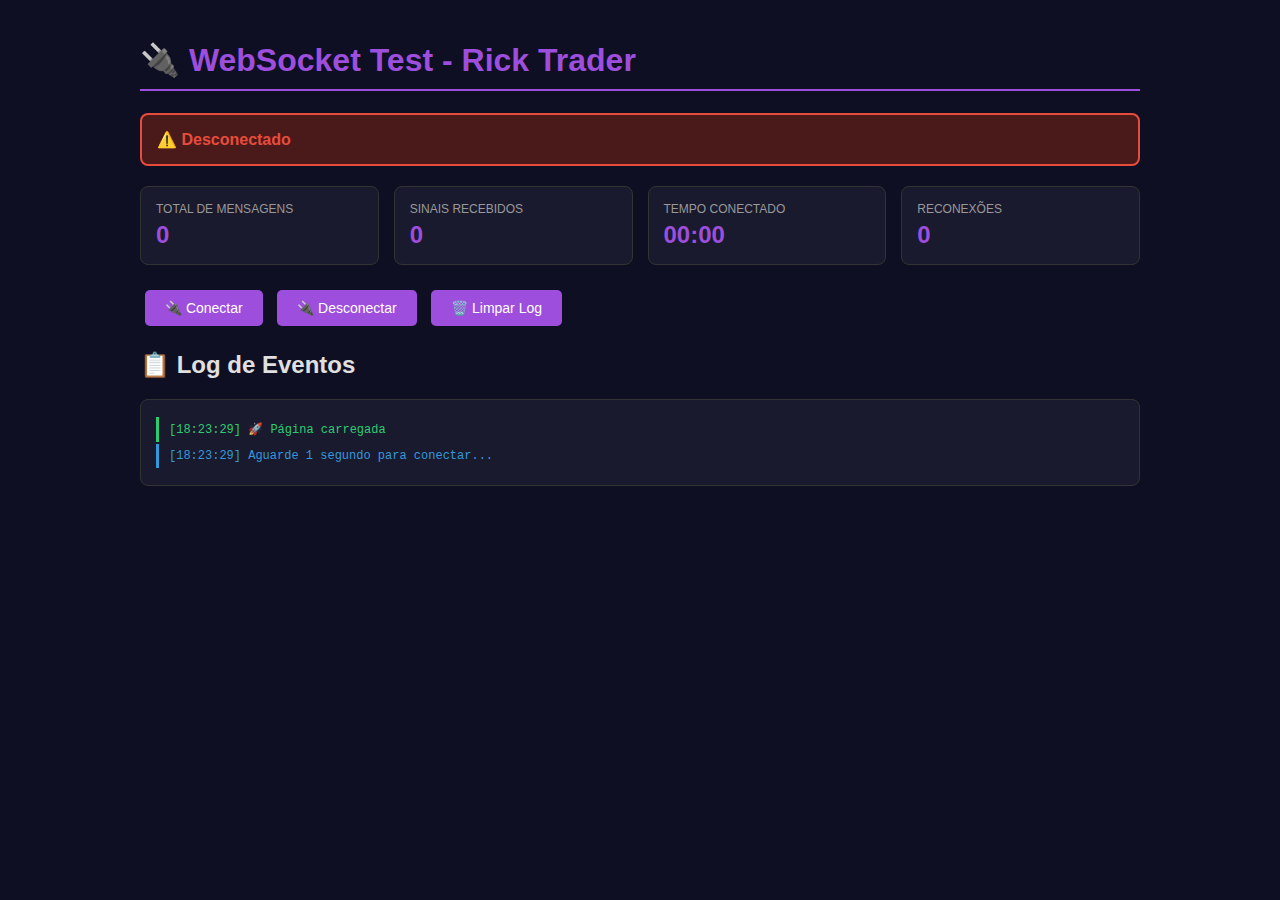
<file: static/websocket_test.html>
<!DOCTYPE html>
<html lang="pt-BR">
<head>
    <meta charset="UTF-8">
    <meta name="viewport" content="width=device-width, initial-scale=1.0">
    <title>WebSocket Test - Rick Trader</title>
    <style>
        body {
            font-family: 'Segoe UI', Tahoma, Geneva, Verdana, sans-serif;
            background: #0f0f23;
            color: #e0e0e0;
            padding: 20px;
            margin: 0;
        }
        .container {
            max-width: 1000px;
            margin: 0 auto;
        }
        h1 {
            color: #9d4edd;
            border-bottom: 2px solid #9d4edd;
            padding-bottom: 10px;
        }
        .status {
            padding: 15px;
            margin: 20px 0;
            border-radius: 8px;
            font-weight: bold;
        }
        .connected {
            background: #1a472a;
            border: 2px solid #2ecc71;
            color: #2ecc71;
        }
        .disconnected {
            background: #4a1a1a;
            border: 2px solid #e74c3c;
            color: #e74c3c;
        }
        .log-container {
            background: #1a1a2e;
            border: 1px solid #333;
            border-radius: 8px;
            padding: 15px;
            max-height: 500px;
            overflow-y: auto;
            font-family: 'Courier New', monospace;
            font-size: 12px;
        }
        .log-entry {
            padding: 5px;
            margin: 2px 0;
            border-left: 3px solid #666;
            padding-left: 10px;
        }
        .log-info { border-left-color: #3498db; color: #3498db; }
        .log-success { border-left-color: #2ecc71; color: #2ecc71; }
        .log-error { border-left-color: #e74c3c; color: #e74c3c; }
        .log-signal { border-left-color: #f39c12; color: #f39c12; }
        button {
            background: #9d4edd;
            color: white;
            border: none;
            padding: 10px 20px;
            border-radius: 5px;
            cursor: pointer;
            margin: 5px;
            font-size: 14px;
        }
        button:hover {
            background: #7b2cbf;
        }
        .stats {
            display: grid;
            grid-template-columns: repeat(auto-fit, minmax(200px, 1fr));
            gap: 15px;
            margin: 20px 0;
        }
        .stat-card {
            background: #1a1a2e;
            padding: 15px;
            border-radius: 8px;
            border: 1px solid #333;
        }
        .stat-label {
            color: #999;
            font-size: 12px;
            text-transform: uppercase;
        }
        .stat-value {
            color: #9d4edd;
            font-size: 24px;
            font-weight: bold;
            margin-top: 5px;
        }
    </style>
</head>
<body>
    <div class="container">
        <h1>🔌 WebSocket Test - Rick Trader</h1>

        <div id="status" class="status disconnected">
            ⚠️ Desconectado
        </div>

        <div class="stats">
            <div class="stat-card">
                <div class="stat-label">Total de Mensagens</div>
                <div class="stat-value" id="msgCount">0</div>
            </div>
            <div class="stat-card">
                <div class="stat-label">Sinais Recebidos</div>
                <div class="stat-value" id="signalCount">0</div>
            </div>
            <div class="stat-card">
                <div class="stat-label">Tempo Conectado</div>
                <div class="stat-value" id="uptime">00:00</div>
            </div>
            <div class="stat-card">
                <div class="stat-label">Reconexões</div>
                <div class="stat-value" id="reconnectCount">0</div>
            </div>
        </div>

        <div>
            <button onclick="connect()">🔌 Conectar</button>
            <button onclick="disconnect()">🔌 Desconectar</button>
            <button onclick="clearLog()">🗑️ Limpar Log</button>
        </div>

        <h2>📋 Log de Eventos</h2>
        <div id="log" class="log-container"></div>
    </div>

    <script>
        let ws = null;
        let messageCount = 0;
        let signalCount = 0;
        let reconnectCount = 0;
        let connectTime = null;
        let uptimeInterval = null;

        function log(message, type = 'info') {
            const timestamp = new Date().toLocaleTimeString('pt-BR');
            const logDiv = document.getElementById('log');
            const entry = document.createElement('div');
            entry.className = `log-entry log-${type}`;
            entry.textContent = `[${timestamp}] ${message}`;
            logDiv.appendChild(entry);
            logDiv.scrollTop = logDiv.scrollHeight;
            console.log(`[${type.toUpperCase()}] ${message}`);
        }

        function updateStatus(connected) {
            const statusDiv = document.getElementById('status');
            if (connected) {
                statusDiv.className = 'status connected';
                statusDiv.textContent = '✅ Conectado';
                connectTime = Date.now();
                startUptimeTimer();
            } else {
                statusDiv.className = 'status disconnected';
                statusDiv.textContent = '⚠️ Desconectado';
                connectTime = null;
                stopUptimeTimer();
            }
        }

        function updateStats() {
            document.getElementById('msgCount').textContent = messageCount;
            document.getElementById('signalCount').textContent = signalCount;
            document.getElementById('reconnectCount').textContent = reconnectCount;
        }

        function startUptimeTimer() {
            stopUptimeTimer();
            uptimeInterval = setInterval(() => {
                if (connectTime) {
                    const elapsed = Math.floor((Date.now() - connectTime) / 1000);
                    const minutes = Math.floor(elapsed / 60);
                    const seconds = elapsed % 60;
                    document.getElementById('uptime').textContent =
                        `${String(minutes).padStart(2, '0')}:${String(seconds).padStart(2, '0')}`;
                }
            }, 1000);
        }

        function stopUptimeTimer() {
            if (uptimeInterval) {
                clearInterval(uptimeInterval);
                uptimeInterval = null;
            }
            document.getElementById('uptime').textContent = '00:00';
        }

        function connect() {
            if (ws && ws.readyState === WebSocket.OPEN) {
                log('Já conectado!', 'info');
                return;
            }

            const wsUrl = 'ws://localhost:8000/ws';
            log(`Conectando a ${wsUrl}...`, 'info');

            try {
                ws = new WebSocket(wsUrl);

                ws.onopen = (event) => {
                    log('✅ WebSocket conectado com sucesso!', 'success');
                    updateStatus(true);
                };

                ws.onmessage = (event) => {
                    messageCount++;
                    updateStats();

                    try {
                        const data = JSON.parse(event.data);
                        log(`📨 Mensagem recebida: ${event.data.substring(0, 100)}...`, 'info');

                        if (data.type === 'new_signal') {
                            signalCount++;
                            updateStats();
                            const signal = data.data;
                            log(`🎯 SINAL: ${signal.symbol} - ${signal.direction} (${signal.confidence}%)`, 'signal');
                        }
                    } catch (e) {
                        log(`❌ Erro ao parsear mensagem: ${e.message}`, 'error');
                    }
                };

                ws.onerror = (error) => {
                    log(`❌ Erro WebSocket: ${JSON.stringify(error)}`, 'error');
                    console.error('WebSocket error:', error);
                };

                ws.onclose = (event) => {
                    log(`🔌 WebSocket fechado - Code: ${event.code}, Reason: ${event.reason || 'N/A'}`, 'error');
                    updateStatus(false);

                    // Auto-reconnect after 3 seconds
                    setTimeout(() => {
                        log('🔄 Tentando reconectar...', 'info');
                        reconnectCount++;
                        updateStats();
                        connect();
                    }, 3000);
                };

            } catch (error) {
                log(`❌ Erro ao criar WebSocket: ${error.message}`, 'error');
                console.error('Connection error:', error);
            }
        }

        function disconnect() {
            if (ws) {
                log('Desconectando...', 'info');
                ws.close();
                ws = null;
                updateStatus(false);
            } else {
                log('Já desconectado!', 'info');
            }
        }

        function clearLog() {
            document.getElementById('log').innerHTML = '';
            log('Log limpo', 'info');
        }

        // Auto-connect on page load
        window.onload = () => {
            log('🚀 Página carregada', 'success');
            log('Aguarde 1 segundo para conectar...', 'info');
            setTimeout(connect, 1000);
        };

        // Cleanup on page unload
        window.onbeforeunload = () => {
            if (ws) {
                ws.close();
            }
        };
    </script>
</body>
</html>
</file>
